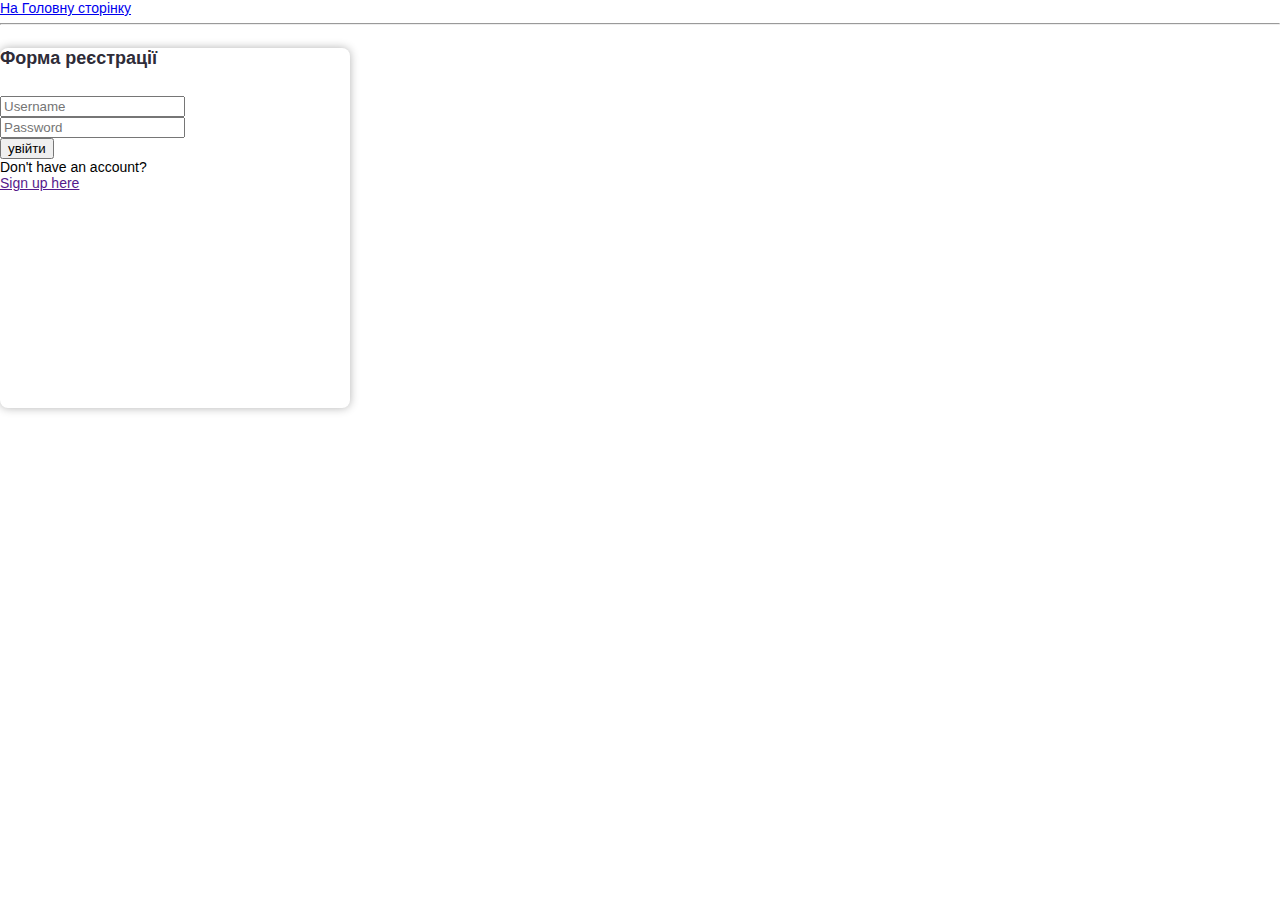
<file: form.html>
<!DOCTYPE html>
<html lang="en">
<head>
    <meta charset="UTF-8">
    <meta name="viewport" content="width=device-width, initial-scale=1.0">
    <title>Document</title>
     <link rel="stylesheet" href="/styles.css">
</head>
<body>
    <a href="index.html">На Головну сторінку</a>
    <hr>
    <br>    
   
    <form method="POST" action="https://formspree.io/f/xvovqakn">
        <h2 class="title">Форма реєстрації</h1>
        <div clas="row">
            <input type="text" placeholder="Username">
        </div clas="row">
        <div>
            <input type="password" placeholder="Password">
        </div clas="row">
        <div>
                <button type ="sabmit">увійти</button>
        </div>
        <div>
            <span>Don't have an account?</span></br>
            <a href="">Sign up here</a>
        </div>
       <!-- <label for="nameId">Ім'я:
            <input type="text" id="nameId" name="name" placeholder="Ім'я">
        </label>
        <br>
        <label for="emaiId">Email:
            <input type="text" id="emaiId" name="email" placeholder="Email">
        </label>
        <br>
        <label for="passwordId">Пароль:
            <input type="password" id="passwordId" name="password" placeholder="Пароль">
        </label>
        <div>
        <input type="radio" id="contactChoice1"
            name="contact" value="email">
            <label for="contactChoice1">Email</label>

        <input type="radio" id="contactChoice2"
            name="contact" value="phone">
            <label for="contactChoice2">Phone number</label>

            <input type="radio" id="contactChoice3"
            name="contact" value="mail">
            <label for="contactChoice3">Mail</label>
        </div>
        <input type="checkbox" name="option2" value="a2"><Br>
        <br>
        <button type="submit">Відправити</button>
        <button type="reset">Скинути</button>-->
    </form>
</body>
</html>
</file>
<file: styles.css>
*{
    box-sizing: border-box;
}

html{
    font-family: Arial, Helvetica, sans-serif;
    font-size: 14px;
}

body {
    padding: 0;
    margin: 0;
    background: 
}

h1, h2, h3, h4{
    margin: 0;
}
form {
    background: white;
    width: 350px;
    height: 360px;
    border-radius: 8px;
    box-shadow: 0 0 10px 0 rgba(0, 0, 0, 0.3);
}

h2 {
    font-size: 18px;
    font-weight: 600;
    padding-bottom: 27px;
    color:dimgray  
}

.title {
    font-size: 18px;
    font-weight: 900;
    padding-bottom: 27px;
    color: #2e2c38;
}

.row {
    margin: 8px 0 8px 0;
}
</file>
